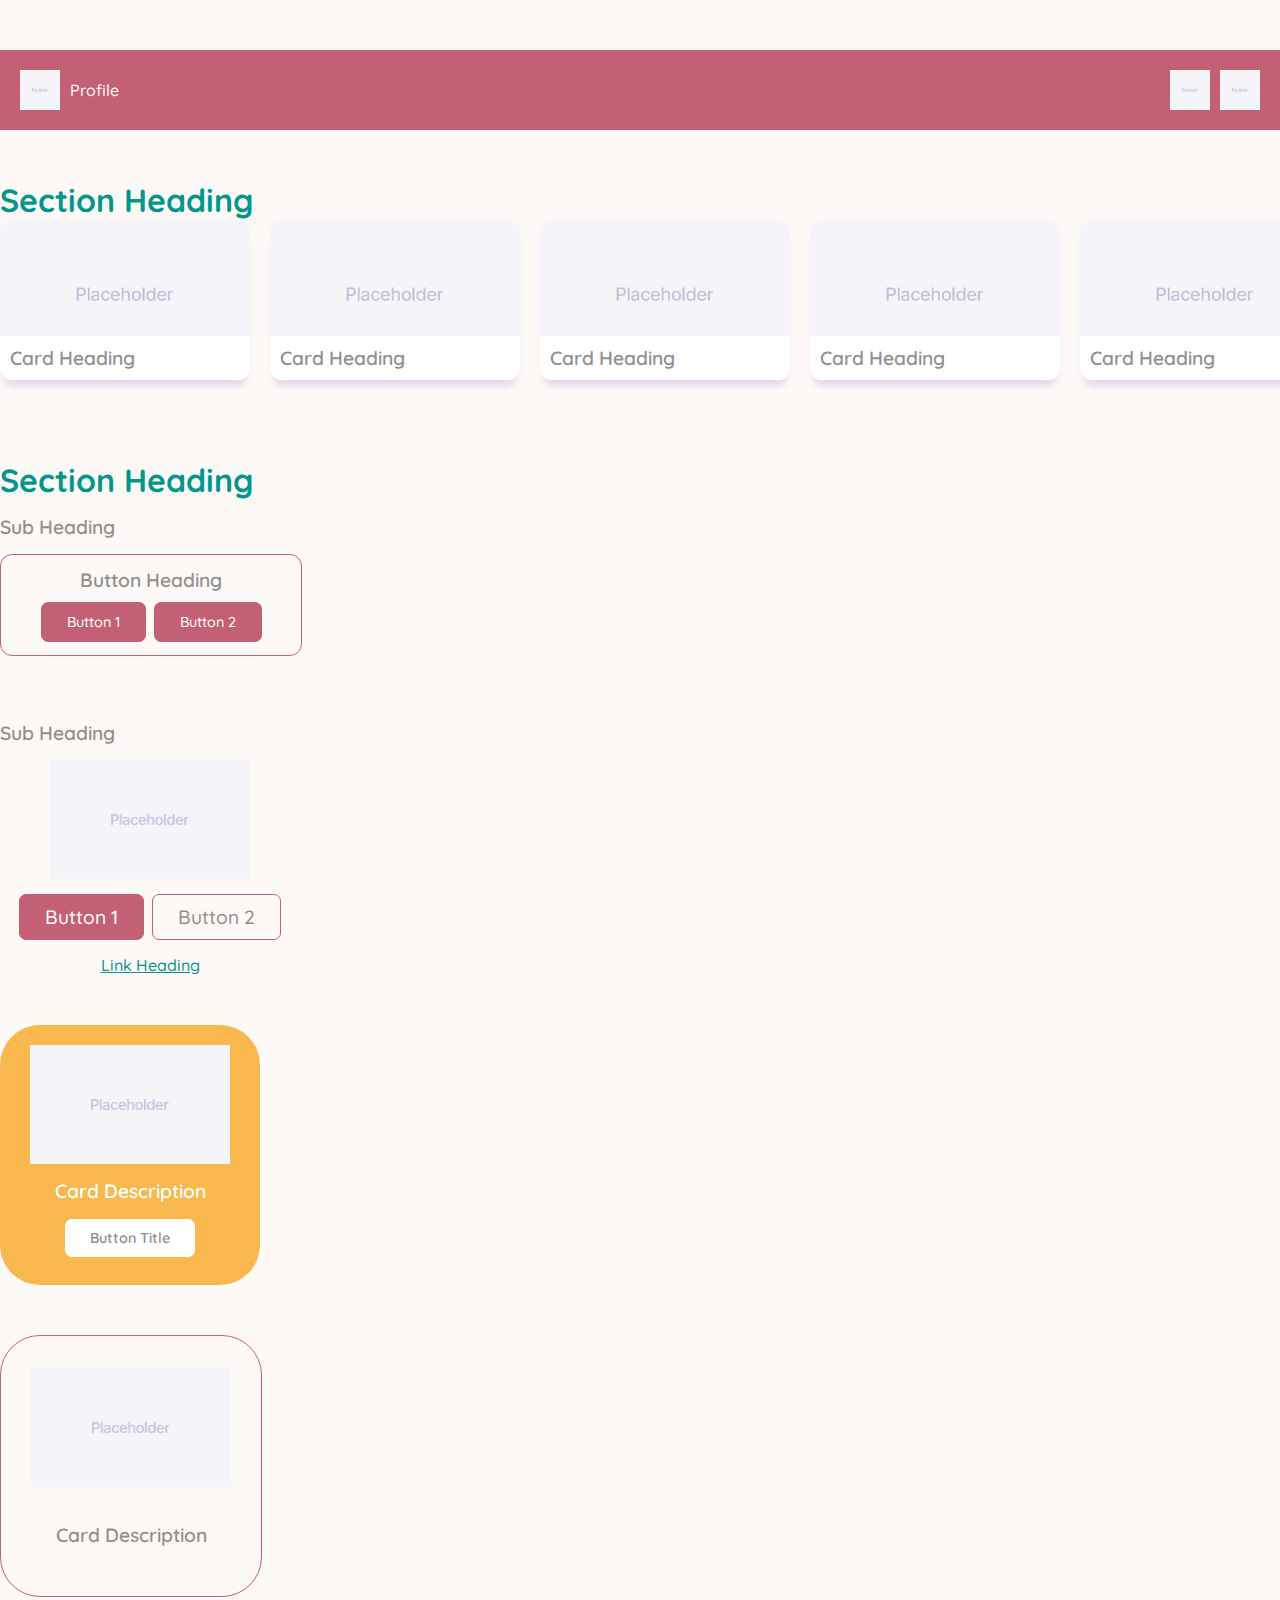
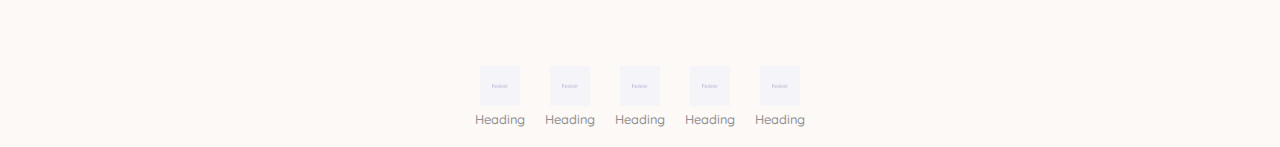
<file: OLD/index.html>
<!DOCTYPE html>
<html lang="en">
<head>
    <meta charset="UTF-8">
    <meta name="viewport" content="width=device-width, initial-scale=1.0">
    <title>Zuri Asset Sheet</title>
    <link rel="stylesheet" href="css/style.css">
    <link rel="preconnect" href="https://fonts.googleapis.com">
    <link rel="preconnect" href="https://fonts.gstatic.com" crossorigin>
    <link href="https://fonts.googleapis.com/css2?family=Quicksand:wght@300..700&display=swap" rel="stylesheet">
</head>
<body>
    <section>
        <div class="top-bar-cont">
            <div class="top-bar">
                <div class="top-profile">
                    <img src="images/placeholder.jpg" alt="Nav Icon" class="nav-icon">
                    <h3 class="quicksand-top">Profile</h3>
                </div>
                <div class="top-search">
                    <img src="images/placeholder.jpg" alt="Nav Icon" class="nav-icon">
                    <img src="images/placeholder.jpg" alt="Nav Icon" class="nav-icon">
                </div>
            </div>
        </div>
    </section>
    <section>
        <div class="sect-heading">
            <h1 class="quicksand-head">Section Heading</h1>
        </div>
        <div class="scroll-wrap">
            <div class="scroll-card">
                <div class="scroll-heading">
                    <h2 class="quicksand-sub">Card Heading</h2>
                </div>
            </div>
            <div class="scroll-card">
                <div class="scroll-heading">
                    <h2 class="quicksand-sub">Card Heading</h2>
                </div>
            </div>
            <div class="scroll-card">
                <div class="scroll-heading">
                    <h2 class="quicksand-sub">Card Heading</h2>
                </div>
            </div>
            <div class="scroll-card">
                <div class="scroll-heading">
                    <h2 class="quicksand-sub">Card Heading</h2>
                </div>
            </div>
            <div class="scroll-card">
                <div class="scroll-heading">
                    <h2 class="quicksand-sub">Card Heading</h2>
                </div>
            </div>
            <div class="scroll-card">
                <div class="scroll-heading">
                    <h2 class="quicksand-sub">Card Heading</h2>
                </div>
            </div>
        </div>
    </section>
    <section>
        <div class="sect-heading">
            <h1 class="quicksand-head">Section Heading</h1>
        </div>
        <div>
            <div class="sub-heading">
                <h2 class="quicksand-sub btn-sub-heading">Sub Heading</h2>
            </div>
            <div class="button-wrap">
                <h2 class="quicksand-sub">Button Heading</h2>
                <div class="button-div">
                    <a href=""><button class="button-solid btn-pink quicksand-button">Button 1</button></a>
                    <a href=""><button class="button-solid btn-pink quicksand-button">Button 2</button></a>
                </div>
            </div>
        </div>
    </section>
    <section>
        <div>
            <div class="sub-heading">
                <h2 class="quicksand-sub btn-sub-heading">Sub Heading</h2>
            </div>
            <div class="protect-wrap">
                <img src="images/placeholder.jpg" alt="" id="temp-img">
                <div class="button-div">
                    <a href=""><button class="quicksand-protect button-solid btn-pink">Button 1</button></a>
                    <a href=""><button class="quicksand-protect button-outline">Button 2</button></a>
                </div>
                <h2 class="quicksand-link">Link Heading</h2>
            </div>
        </div>
    </section>
    <section>
        <div class="illustration-card">
            <div class="illustration-cont">
                <img src="images/placeholder.jpg" id="temp-img" alt="">
                <h2 class="quicksand-card">Card Description</h2>
                <a href=""><button class="button-solid btn-white quicksand-button">Button Title</button></a>
            </div>
        </div>
    </section>
    <section>
        <div class="learning-card">
            <div class="learning-cont">
                <img src="images/placeholder.jpg" id="temp-img" alt="">
                <h2 class="quicksand-learning">Card Description</h2>
            </div>
        </div>
    </section>
    <section>
        <nav>
            <ul class="nav-bar">
                <li class="nav-element-cont">
                    <div class="nav-element">
                        <img src="images/placeholder.jpg" alt="Nav Icon" class="nav-icon">
                        <h3 class="quicksand-nav">Heading</h3>
                    </div>
                </li>
                <li class="nav-element-cont">
                    <div class="nav-element">
                        <img src="images/placeholder.jpg" alt="Nav Icon" class="nav-icon">
                        <h3 class="quicksand-nav">Heading</h3>
                    </div>
                </li>
                <li class="nav-element-cont">
                    <div class="nav-element">
                        <img src="images/placeholder.jpg" alt="Nav Icon" class="nav-icon">
                        <h3 class="quicksand-nav">Heading</h3>
                    </div>
                </li>
                <li class="nav-element-cont">
                    <div class="nav-element">
                        <img src="images/placeholder.jpg" alt="Nav Icon" class="nav-icon">
                        <h3 class="quicksand-nav">Heading</h3>
                    </div>
                </li>
                <li class="nav-element-cont">
                    <div class="nav-element">
                        <img src="images/placeholder.jpg" alt="Nav Icon" class="nav-icon">
                        <h3 class="quicksand-nav">Heading</h3>
                    </div>
                </li>
            </ul>
        </nav>
    </section>
</body>
</html>
</file>
<file: OLD/css/style.css>
html {
    margin: 0;
    padding: 0;
}

body {
    background-color: #FCF3F080;
    margin: 0;
    padding: 0;
}

.scroll-wrap {
    height: 190px;
    display: flex;
    flex-wrap: nowrap;
    overflow-x: auto;
    gap: 20px;
    -webkit-overflow-scrolling: touch;
    -ms-overflow-style: none;
    scrollbar-width: none;
}

.scroll-wrap::-webkit-scrollbar {
    display: none;
}

.scroll-card {
    background-image: url("../images/placeholder.jpg");
    background-size: contain;
    height: 160px;
    min-width: 250px;
    display: flex;
    align-items: flex-end;
    border-radius: 12px;
    overflow: hidden;
    -webkit-box-shadow: 0px 9px 6px -3px rgba(0, 0, 0, 0.2);
    -moz-box-shadow: 0px 9px 6px -3px rgba(0,0,0,0.20);
    box-shadow: 0px 9px 6px -3px rgba(152, 84, 184, 0.2);
}

.scroll-heading {
    padding: 10px 10px 10px 10px;
    width: 100%;
    background-color: white;
}

.scroll-heading {

}

.sect-heading {

}

.quicksand-sub {
    color: rgb(144, 144, 144);
    font-family: "Quicksand", sans-serif;
    font-size: 1.2em;
    font-weight: 600;
    font-style: normal;
    margin: 0;
    padding: 0;
}

.quicksand-head {
    color: #03968B;
    font-family: "Quicksand", sans-serif;
    font-weight: 700;
    font-style: normal;
    margin: 0;
    padding: 0;
}

.quicksand-button {
    color: white;
    font-family: "Quicksand", sans-serif;
    font-weight: 500;
    font-size: 0.9em;
    font-style: normal;
    margin: 0;
    padding: 0;
}

.quicksand-protect {
    color: white;
    font-family: "Quicksand", sans-serif;
    font-weight: 500;
    font-size: 1.2em;
    font-style: normal;
    margin: 0;
    padding: 0;
}

.quicksand-link {
    color: #03968B;
    font-family: "Quicksand", sans-serif;
    font-weight: 500;
    font-size: 1em;
    font-style: normal;
    text-decoration: underline;
    margin: 0;
    padding: 0;
}

.button-wrap {
    border: 1.25px solid #C46073;
    display: flex;
    gap: 10px;
    justify-content: center;
    align-items: center;
    flex-direction: column;
    width: 300px;
    height: 100px;
    border-radius: 12px;
}

.btn-sub-heading {
    padding: 15px 0px 15px 0px;
}

.button-div {
    display: flex;
    gap: 8px;
}

.button-solid {
    border: none;
    padding: 10px 25px 10px 25px;
    border-radius: 7px;
    margin: 0;
    cursor: pointer;
}

.button-outline {
    border: #C46073 solid 1.5px;
    background-color: transparent;
    padding: 10px 25px 10px 25px;
    border-radius: 7px;
    margin: 0;
    cursor: pointer;
    color: rgb(144, 144, 144);
}

.btn-pink {
    color: white;
    background-color: #C46073;
    border: #C46073 solid 1.5px;
}

.btn-white {
    color: rgb(144, 144, 144);
    background-color: white;
    font-weight: 600;
    font-style: normal;
}

.illustration-card {
    height: 260px;
    width: 260px;
    background-color: #F6A723CC;
    border-radius: 40px;
}

.illustration-cont {
    display: flex;
    flex-direction: column;
    justify-content: space-evenly;
    align-items: center;
    padding: 20px;
}

.quicksand-card {
    color: white;
    font-family: "Quicksand", sans-serif;
    font-size: 1.2em;
    font-weight: 600;
    font-style: normal;
}

.learning-card {
    display: flex;
    align-items: center;
    justify-content: center;
    height: 260px;
    width: 260px;
    background-color: transparent;
    border: #C46073 solid 1px;
    border-radius: 40px;
}

.learning-cont {
    display: flex;
    flex-direction: column;
    gap: 20px;
    align-items: center;
    padding: 20px;
}

.quicksand-learning {
    color: rgb(144, 144, 144);
    font-family: "Quicksand", sans-serif;
    font-size: 1.2em;
    font-weight: 600;
    font-style: normal;
}

nav {
    display: flex;
    justify-content: center;
    align-items: center;
    width: 100%;
    height: 100px;
}

.nav-bar {
    list-style: none;
    margin: 0;
    padding: 0;
    display: flex;
    justify-content: center;
    align-items: center;
    gap: 20px;
}

.nav-element {
    display: flex;
    flex-direction: column;
    justify-content: center;
    align-items: center;
    gap: 5px;
}

.nav-icon {
    width: 40px;
    height: 40px;
}

.quicksand-nav {
    color: rgb(144, 144, 144);
    font-family: "Quicksand", sans-serif;
    font-size: 0.8em;
    font-weight: 500;
    font-style: normal;
    margin: 0;
    padding: 0;
}

.quicksand-top {
    color: white;
    font-family: "Quicksand", sans-serif;
    font-size: 1em;
    font-weight: 500;
    font-style: normal;
    margin: 0;
    padding: 0;
}

.top-bar-cont {
    background-color: #C46073;
    display: flex;
    justify-content: center;
    align-items: center;
    padding: 20px;
}

.top-bar {
    display: flex;
    justify-content: space-between;
    width: 100%;
}

.top-profile {
    display: flex;
    justify-content: center;
    align-items: center;
    gap: 10px;
}

.top-search {
    display: flex;
    gap: 10px;
}

.protect-wrap {
    display: flex;
    gap: 15px;
    justify-content: center;
    align-items: center;
    flex-direction: column;
    width: 300px;
    border-radius: 12px;
}







/* JUST TEMPORARY */
#temp-img {
    width: 200px;
}

section {
    padding-top: 50px;
}
</file>
